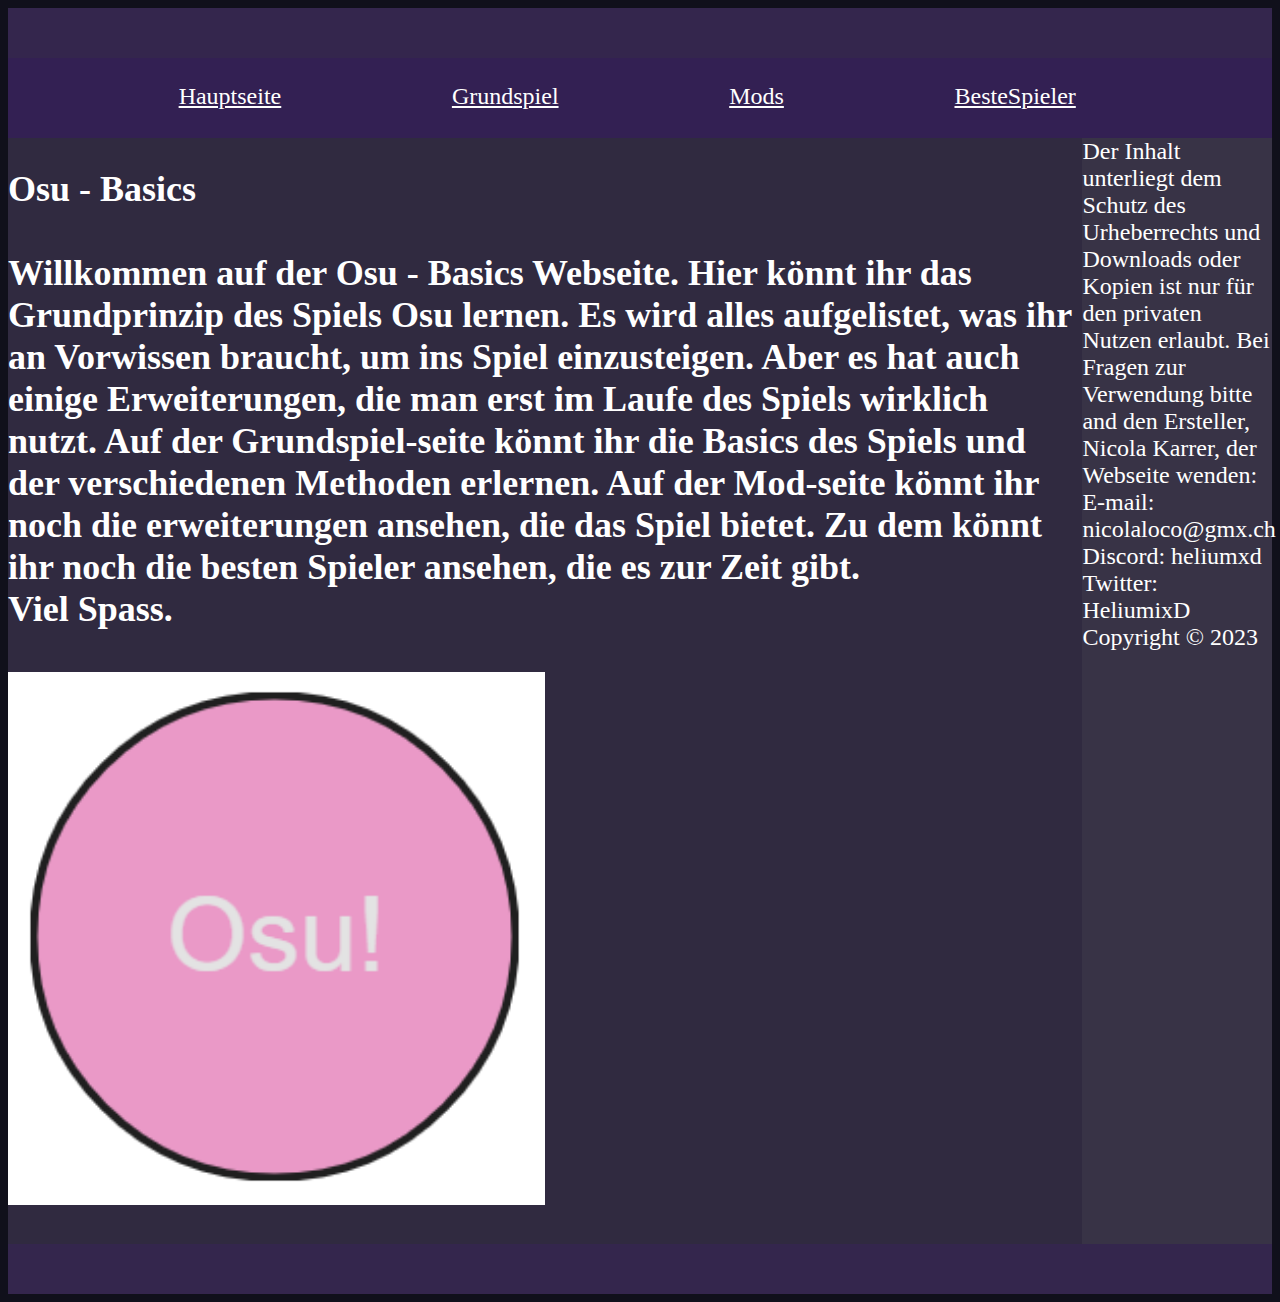
<file: index.html>
<!DOCTYPE html>
  <html lang="de">

    <head>
      <meta charset="UTF-8">
      <meta name="description" content="Osu Basic Information">
      <meta name="keywords" content="HTML, CSS">
      <meta name="author" content="Nicola Karrer">
      <meta name="viewport" content="width=device-width, initial-scale=1.0">
      <title>Input Responsive</title>
      <link rel="stylesheet" href="stylesheet.css">
    </head>

    <body>
      <div class="grid">

        <header>
        </header>

        <nav>
            <a
              href="index.html" title="Hauptseite">
              Hauptseite
            </a>
            <a
              href="Grundspiel.html" title="Grundspiel" >
              Grundspiel
            </a>
            <a
              href="Mods.html" title="Mods">
              Mods
            </a>
            <a
              href="BesteSpieler.html" title="BesteSpieler">
              BesteSpieler
            </a>
          </nav>

        <main>
            <h2>
            Osu - Basics <br><br>
            Willkommen auf der Osu - Basics Webseite. Hier könnt ihr das Grundprinzip des
            Spiels Osu lernen. Es wird alles aufgelistet, was ihr an Vorwissen braucht, um
            ins Spiel einzusteigen. Aber es hat auch einige Erweiterungen, die man erst im
            Laufe des Spiels wirklich nutzt. Auf der Grundspiel-seite könnt ihr die Basics
            des Spiels und der verschiedenen Methoden erlernen. Auf der Mod-seite könnt ihr noch die
            erweiterungen ansehen, die das Spiel bietet. Zu dem könnt ihr noch die
            besten Spieler ansehen, die es zur Zeit gibt. <br>
            Viel Spass.<br><br>
                <img src="Image/Osu-Logo.png" class="Bild1" alt="Osu Logo">
            </h2>

        </main>

        <aside>
          Der Inhalt unterliegt dem Schutz des Urheberrechts und Downloads oder Kopien ist nur für den privaten Nutzen erlaubt.
          Bei Fragen zur Verwendung bitte and den Ersteller, Nicola Karrer, der Webseite wenden: <br>
          E-mail: nicolaloco@gmx.ch <br>
          Discord: heliumxd <br>
          Twitter: HeliumixD <br>
          Copyright © 2023
        </aside>

        <footer>

        </footer>

      </div>
    </body>

  </html>
</file>
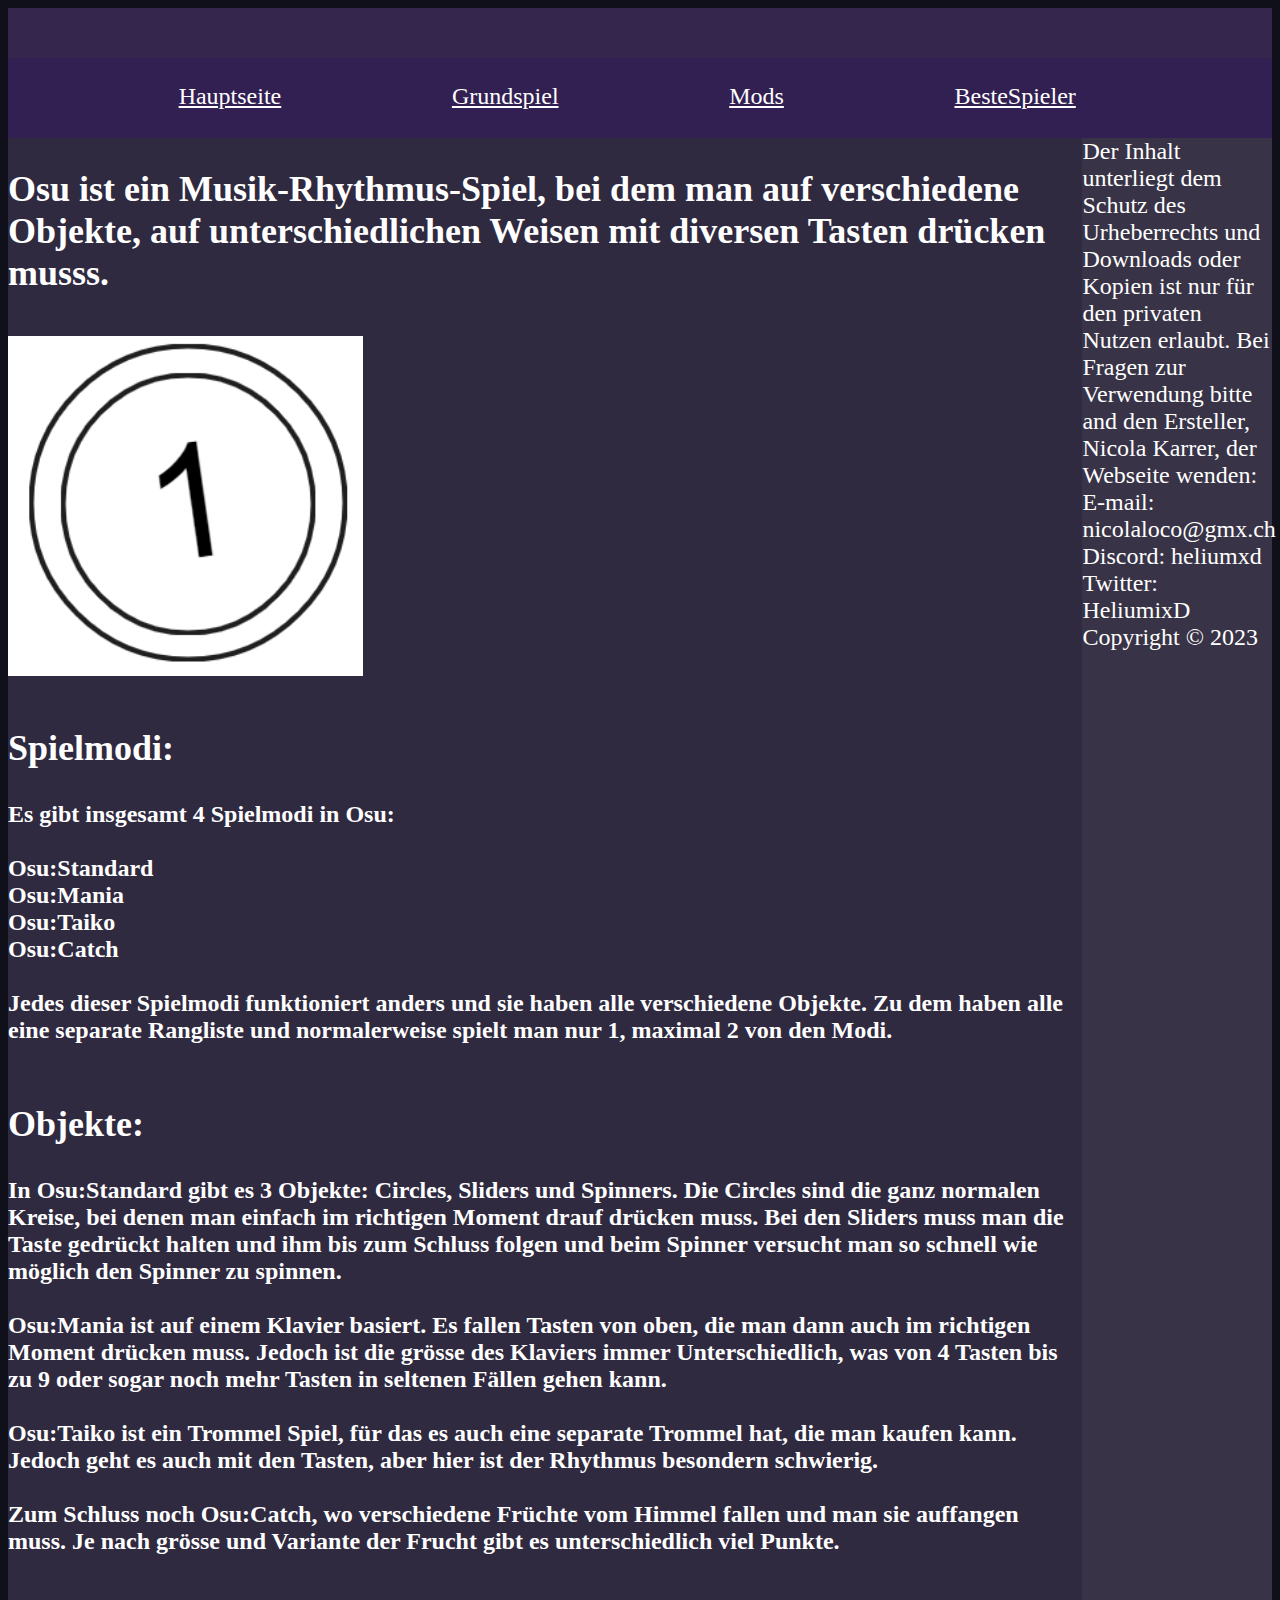
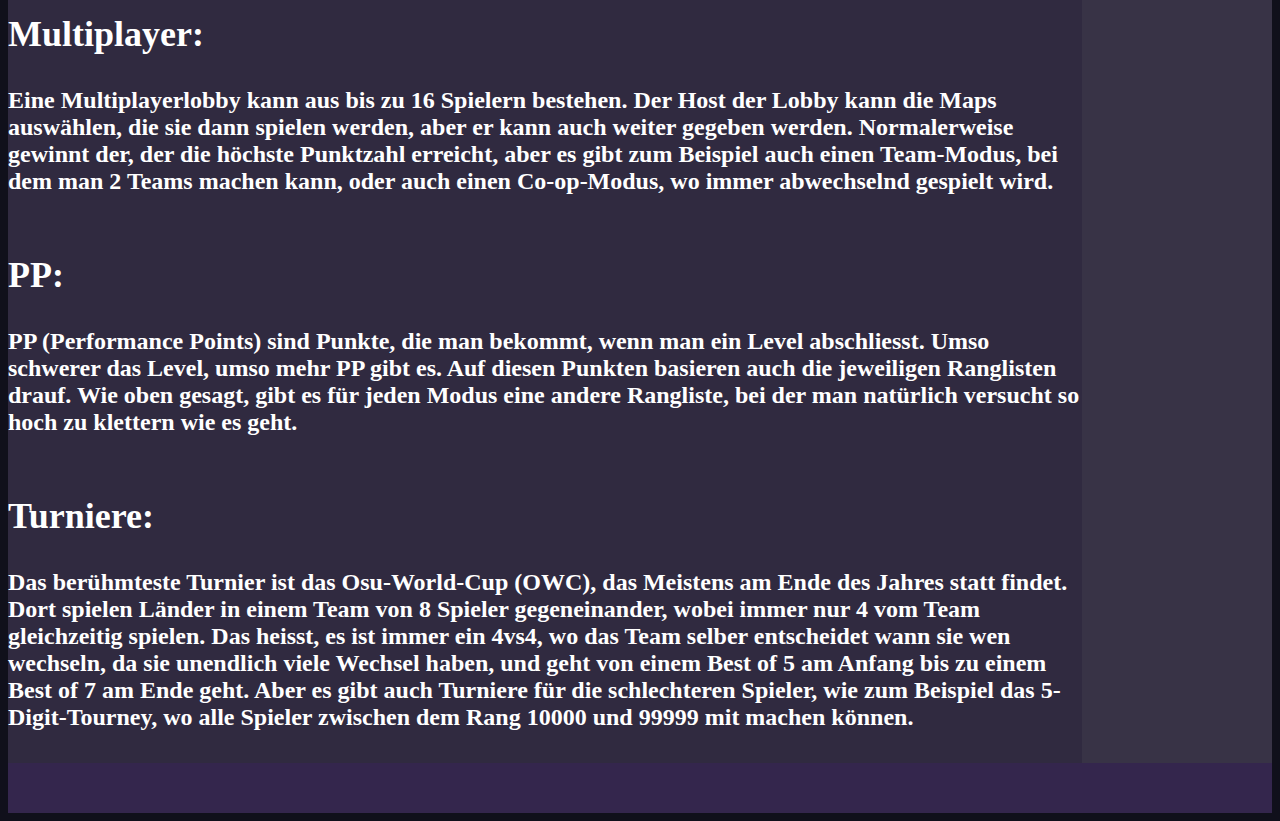
<file: Grundspiel.html>
<!DOCTYPE html>
  <html lang="de">

    <head>
      <meta charset="UTF-8">
      <meta name="description" content="Osu Grundspiel Information">
      <meta name="keywords" content="HTML">
      <meta name="author" content="Nicola Karrer">
      <meta name="viewport" content="width=device-width, initial-scale=1.0">
      <title> Osu - Grundspiel </title>
      <link rel="stylesheet" href="stylesheet.css">
    </head>

    <body>
      <div class="grid">

        <header>
        </header>

        <nav>
            <a
              href="index.html" title="Hauptseite">
              Hauptseite
            </a>
            <a
              href="Grundspiel.html" title="Grundspiel" >
              Grundspiel
            </a>
            <a
              href="Mods.html" title="Mods">
              Mods
            </a>
            <a
              href="BesteSpieler.html" title="BesteSpieler">
              BesteSpieler
            </a>
        </nav>

        <main>
            <h2>
            Osu ist ein Musik-Rhythmus-Spiel, bei dem man auf verschiedene Objekte,
            auf unterschiedlichen Weisen mit diversen Tasten drücken musss. <br><br>
              <img src="Image/Osu-Stanard-Icon.png" class="Bild2" alt="Osu Standard Icon"><br><br>

            Spielmodi:
            </h2>
            <h4>
            Es gibt insgesamt 4 Spielmodi in Osu:<br><br>
            Osu:Standard <br>
            Osu:Mania <br>
            Osu:Taiko <br>
            Osu:Catch <br>
            <br>
            Jedes dieser Spielmodi funktioniert anders und sie haben alle verschiedene Objekte.
            Zu dem haben alle eine separate Rangliste und normalerweise spielt man nur 1, maximal
            2 von den Modi. <br><br>
            </h4>
            <h2>
            Objekte:
            </h2>
            <h4>
            In Osu:Standard gibt es 3 Objekte: Circles, Sliders und Spinners. Die Circles sind
            die ganz normalen Kreise, bei denen man einfach im richtigen Moment drauf drücken muss.
            Bei den Sliders muss man die Taste gedrückt halten und ihm bis zum Schluss folgen und beim Spinner
            versucht man so schnell wie möglich den Spinner zu spinnen. <br><br>
            Osu:Mania ist auf einem Klavier basiert. Es fallen Tasten von oben, die man dann auch
            im richtigen Moment drücken muss. Jedoch ist die grösse des Klaviers immer Unterschiedlich,
            was von 4 Tasten bis zu 9 oder sogar noch mehr Tasten in seltenen Fällen gehen kann. <br><br>
            Osu:Taiko ist ein Trommel Spiel, für das es auch eine separate Trommel hat, die man
            kaufen kann. Jedoch geht es auch mit den Tasten, aber hier ist der Rhythmus besondern
            schwierig. <br><br>
            Zum Schluss noch Osu:Catch, wo verschiedene Früchte vom Himmel fallen und man sie auffangen
            muss. Je nach grösse und Variante der Frucht gibt es unterschiedlich viel Punkte. <br><br>
            </h4>
            <h2>
            Multiplayer:
            </h2>
            <h4>
            Eine Multiplayerlobby kann aus bis zu 16 Spielern bestehen. Der Host der Lobby kann die Maps
            auswählen, die sie dann spielen werden, aber er kann auch weiter gegeben werden. Normalerweise
            gewinnt der, der die höchste Punktzahl erreicht, aber es gibt zum Beispiel auch einen
            Team-Modus, bei dem man 2 Teams machen kann, oder auch einen Co-op-Modus, wo immer abwechselnd
            gespielt wird. <br><br>
            </h4>
            <h2>
            PP:
            </h2>
            <h4>
            PP (Performance Points) sind Punkte, die man bekommt, wenn man ein Level abschliesst. Umso
            schwerer das Level, umso mehr PP gibt es. Auf diesen Punkten basieren auch die jeweiligen
            Ranglisten drauf. Wie oben gesagt, gibt es für jeden Modus eine andere Rangliste, bei der
            man natürlich versucht so hoch zu klettern wie es geht. <br><br>
            </h4>
            <h2>
            Turniere:
            </h2>
            <h4>
            Das berühmteste Turnier ist das Osu-World-Cup (OWC), das Meistens am Ende des Jahres statt findet.
            Dort spielen Länder in einem Team von 8 Spieler gegeneinander, wobei immer nur 4 vom Team gleichzeitig
            spielen. Das heisst, es ist immer ein 4vs4, wo das Team selber entscheidet wann sie wen wechseln, da
            sie unendlich viele Wechsel haben, und geht von einem Best of 5 am Anfang bis zu einem Best of 7 am
            Ende geht. Aber es gibt auch Turniere für die schlechteren Spieler, wie zum Beispiel das 5-Digit-Tourney,
            wo alle Spieler zwischen dem Rang 10000 und 99999 mit machen können. <br>
            </h4>
        </main>

        <aside>
          Der Inhalt unterliegt dem Schutz des Urheberrechts und Downloads oder Kopien ist nur für den privaten Nutzen erlaubt.
          Bei Fragen zur Verwendung bitte and den Ersteller, Nicola Karrer, der Webseite wenden: <br>
          E-mail: nicolaloco@gmx.ch <br>
          Discord: heliumxd <br>
          Twitter: HeliumixD <br>
          Copyright © 2023
        </aside>

        <footer>
          
        </footer>

      </div>
    </body>
  </html>
</file>
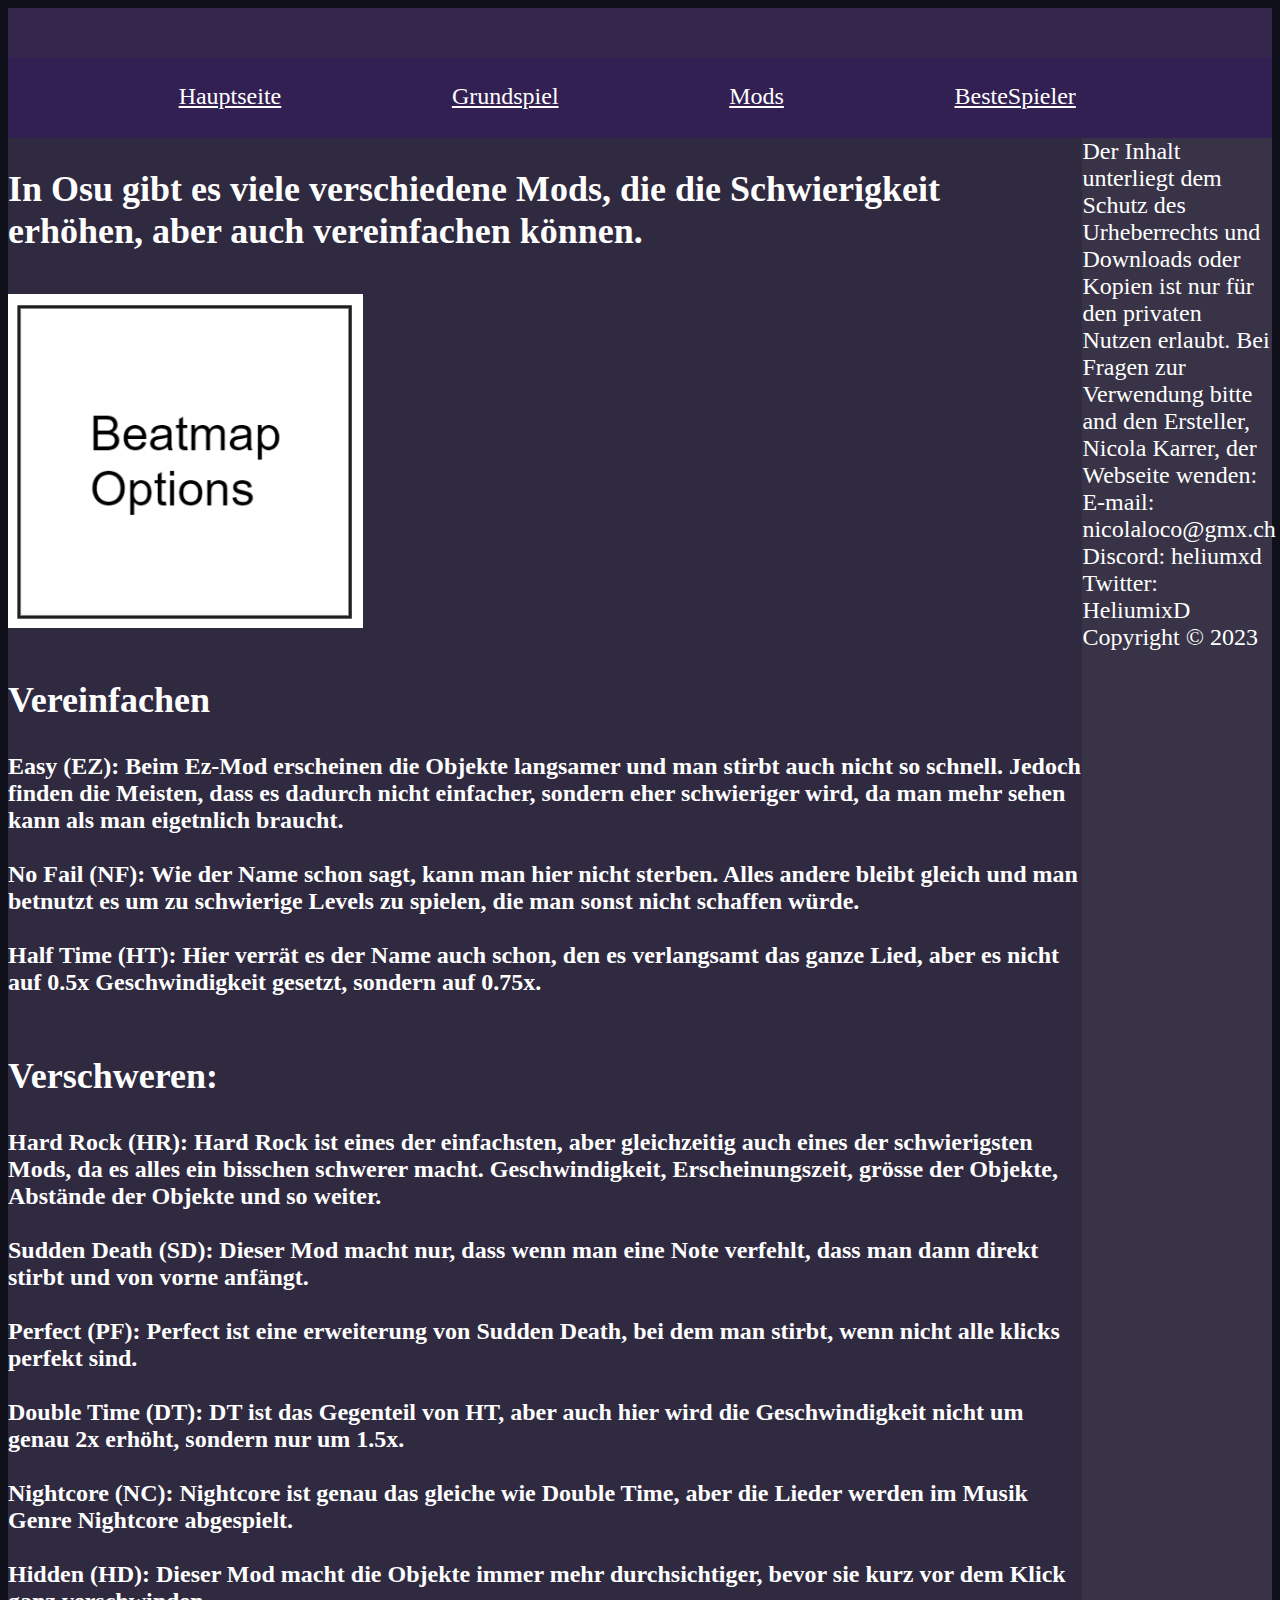
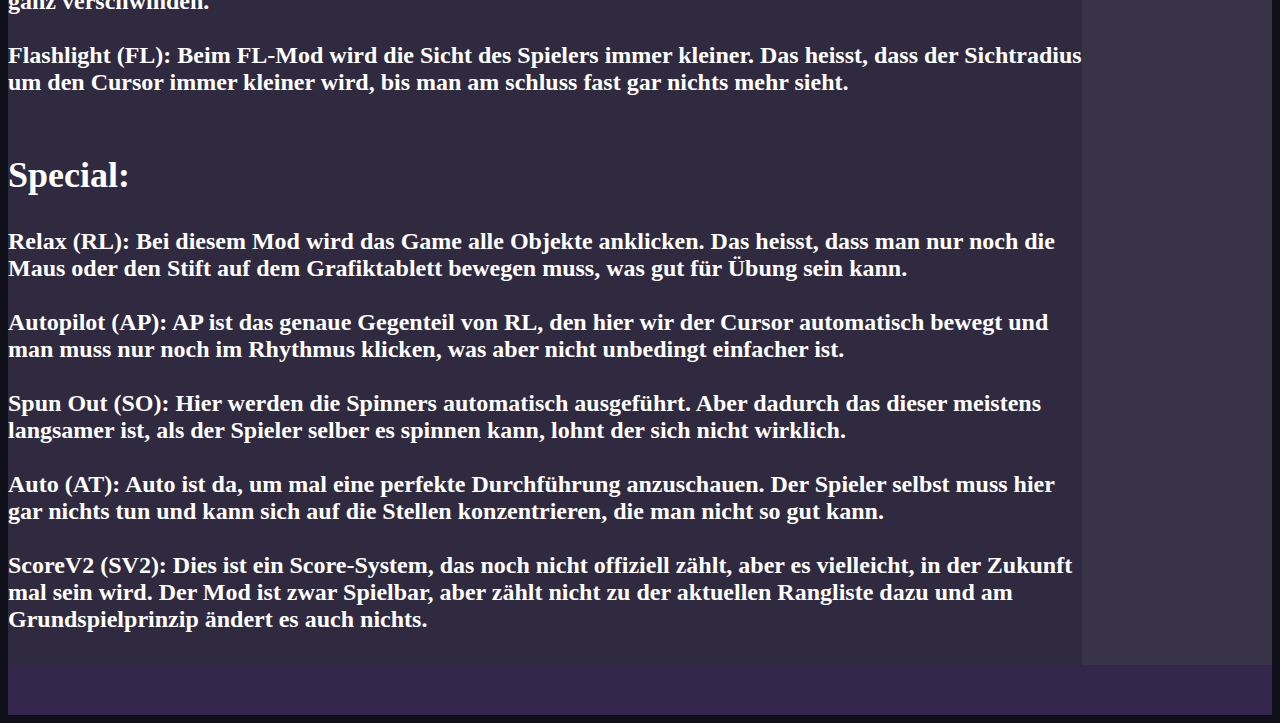
<file: Mods.html>
<!DOCTYPE html>
  <html lang="de">

    <head>
      <meta charset="UTF-8">
      <meta name="description" content="Osu Mods Information">
      <meta name="keywords" content="HTML">
      <meta name="author" content="Nicola Karrer">
      <meta name="viewport" content="width=device-width, initial-scale=1.0">
      <title> Osu - Mods </title>
      <link rel="stylesheet" href="stylesheet.css">
    </head>

    <body>
      <div class="grid">

        <header>
        </header>

        <nav>
            <a
              href="index.html" title="Hauptseite">
              Hauptseite
            </a>
            <a
              href="Grundspiel.html" title="Grundspiel" >
              Grundspiel
            </a>
            <a
              href="Mods.html" title="Mods">
              Mods
            </a>
            <a
              href="BesteSpieler.html" title="BesteSpieler">
              BesteSpieler
            </a>
        </nav>

        <main>
            <h2>
                In Osu gibt es viele verschiedene Mods, die die Schwierigkeit erhöhen,
                aber auch vereinfachen können. <br><br>
                <img src="Image/Beatmap-Option-Icon.png" class="Bild2" alt="Beatmap Option Icon"> <br><br>
                Vereinfachen
            </h2>
            <h4>
                Easy (EZ): Beim Ez-Mod erscheinen die Objekte langsamer und man stirbt
                auch nicht so schnell. Jedoch finden die Meisten, dass es dadurch nicht einfacher,
                sondern eher schwieriger wird, da man mehr sehen kann als man eigetnlich braucht. <br><br>
                No Fail (NF): Wie der Name schon sagt, kann man hier nicht sterben. Alles
                andere bleibt gleich und man betnutzt es um zu schwierige Levels zu spielen, die
                man sonst nicht schaffen würde. <br><br>
                Half Time (HT): Hier verrät es der Name auch schon, den es verlangsamt das
                ganze Lied, aber es nicht auf 0.5x Geschwindigkeit gesetzt, sondern auf 0.75x. <br><br>
            </h4>
            <h2>
                Verschweren:
            </h2>
            <h4>
                Hard Rock (HR): Hard Rock ist eines der einfachsten, aber gleichzeitig auch eines
                der schwierigsten Mods, da es alles ein bisschen schwerer macht. Geschwindigkeit,
                Erscheinungszeit, grösse der Objekte, Abstände der Objekte und so weiter. <br><br>
                Sudden Death (SD): Dieser Mod macht nur, dass wenn man eine Note verfehlt, dass man
                dann direkt stirbt und von vorne anfängt. <br><br>
                Perfect (PF): Perfect ist eine erweiterung von Sudden Death, bei dem man stirbt, wenn
                nicht alle klicks perfekt sind. <br><br>
                Double Time (DT): DT ist das Gegenteil von HT, aber auch hier wird die Geschwindigkeit
                nicht um genau 2x erhöht, sondern nur um 1.5x. <br><br>
                Nightcore (NC): Nightcore ist genau das gleiche wie Double Time, aber die Lieder werden
                im Musik Genre Nightcore abgespielt. <br><br>
                Hidden (HD): Dieser Mod macht die Objekte immer mehr durchsichtiger, bevor sie kurz vor
                dem Klick ganz verschwinden. <br><br>
                Flashlight (FL): Beim FL-Mod wird die Sicht des Spielers immer kleiner. Das heisst, dass
                der Sichtradius um den Cursor immer kleiner wird, bis man am schluss fast gar nichts mehr
                sieht. <br><br>
            </h4>
            <h2>
                Special:
            </h2>
            <h4>
                Relax (RL): Bei diesem Mod wird das Game alle Objekte anklicken. Das heisst, dass man nur
                noch die Maus oder den Stift auf dem Grafiktablett bewegen muss, was gut für Übung sein kann. <br><br>
                Autopilot (AP): AP ist das genaue Gegenteil von RL, den hier wir der Cursor automatisch bewegt
                und man muss nur noch im Rhythmus klicken, was aber nicht unbedingt einfacher ist. <br><br>
                Spun Out (SO): Hier werden die Spinners automatisch ausgeführt. Aber dadurch das dieser meistens
                langsamer ist, als der Spieler selber es spinnen kann, lohnt der sich nicht wirklich. <br><br>
                Auto (AT): Auto ist da, um mal eine perfekte Durchführung anzuschauen. Der Spieler selbst muss
                hier gar nichts tun und kann sich auf die Stellen konzentrieren, die man nicht so gut kann. <br><br>
                ScoreV2 (SV2): Dies ist ein Score-System, das noch nicht offiziell zählt, aber es vielleicht, in
                der Zukunft mal sein wird. Der Mod ist zwar Spielbar, aber zählt nicht zu der aktuellen Rangliste
                dazu und am Grundspielprinzip ändert es auch nichts.
            </h4>
        </main>

        <aside>
          Der Inhalt unterliegt dem Schutz des Urheberrechts und Downloads oder Kopien ist nur für den privaten Nutzen erlaubt.
          Bei Fragen zur Verwendung bitte and den Ersteller, Nicola Karrer, der Webseite wenden: <br>
          E-mail: nicolaloco@gmx.ch <br>
          Discord: heliumxd <br>
          Twitter: HeliumixD <br>
          Copyright © 2023
        </aside>

        <footer>
          
        </footer>

      </div>
    </body>
  </html>
</file>
<file: stylesheet.css>
.grid {
  display: grid;
  grid-template-columns: auto 15%;
  grid-template-rows: 50px 80px auto 50px;
}

header {
  background-color: #34264d;
  color: white;
  grid-column: span 2;
}

nav {
  background-color: #332053;
  color: white;
  font-size: x-large;
  grid-column: span 2;
  text-align: justify;
}
nav a{
  color:white;
  float: left;
  margin-top: 25px;
  margin-left: 13.5%
}

main {
  background-color: #302a40;
  color: white;
  font-size: x-large;
  font-family: "Times New Roman";
}

aside {
  background-color: #383346;
  color: white;
  font-size: 1.5em;
}

footer {
  background-color: #34264d;
  color: white;
  grid-column: span 2;
}

body {
  background-color: #10101b;
}

.Bild1 {
  width: 50%;
  height: auto;
}
.Bild2 {
  width: 33%;
  height: auto;
}

@media (max-width: 600px) {

.grid {
    display: grid;
    grid-template-columns: 100%;
    grid-template-rows: 50px 140px auto 320px 50px;
}

header {
    background-color: #34264d;
    color: white;
    grid-column: span 1;
  }
  
  nav {
    background-color: #332053;
    color: white;
    font-size: x-large;
    text-align: justify;
    grid-column: span 1;
  }
  nav a{
    color:white;
    float: left;
    margin-top: 25px;
    margin-left: 2rem;
  }
  
  main {
    background-color: #302a40;
    color: white;
    font-family: "Times New Roman";
    grid-column: span 1;
  }
  
  aside {
    background-color: #383346;
    color: white;
    font-size: x-large;
    grid-column: span 1;
  }
  
  footer {
    background-color: #34264d;
    color: white;
    grid-column: span 1;
  }

  body {
    background-color: #10101b;
  }
  
  .Bild1 {
  width: 50%;
  height: auto;
  }
  
  .Bild2 {
  width: 33%;
  height: auto;
  }
}
</file>
